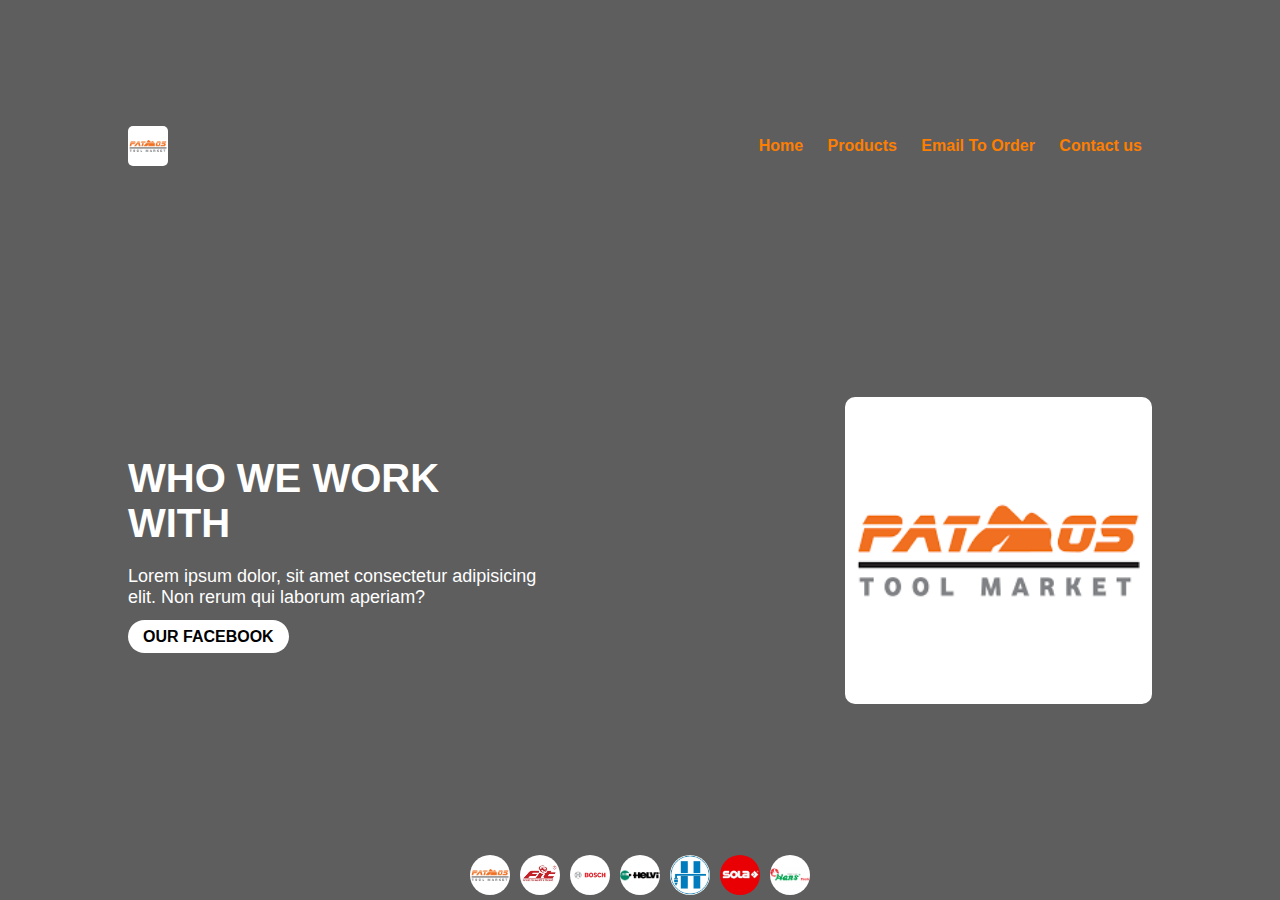
<file: index.html>
<html lang="en">
    <head>
        <meta charset="UTF-8">
        <meta name="viewport" content="width=device-width, initial-scale=1.0">
        <link rel="stylesheet" href="apple 2.css">
        <title>Patmos tool market</title>
    </head>
    <body>
        <div class="container">
            <header>
                <a href="products dash.html"><img src="0.png" class="logo"></a>
                <ul>
                    <li><a href="index.html">Home</a></li>
                    <li><a href="products.html">Products</a></li>
                    <li><a href="mailto:haielwanis@gmail.com">Email To Order</a></li>
                    <li><a href="contact.html">Contact us</a></li>
                </ul>
            </header>
            <div class="content">
                <div class="text">
                    <h2> Who we work with</h2>
                    <p>Lorem ipsum dolor, sit amet consectetur adipisicing elit. Non rerum qui laborum aperiam?</p>
                    <a href="https://www.facebook.com/PatmosToolMarket/">OUR FACEBOOK</a>
                </div>
                <div class="image">
                    <img class="img" src="0.png">
                </div>
            </div>
            <div class="icons">
                <img onclick="phones(this.src); colors('#5e5e5e')" src="0.png">
                <a href="https://fittoolseg.com/about" target="_blank">
                    <img onclick="phones(this.src); colors('#003366')" src="1.png">
                </a>
                <a href="https://www.bosch-professional.com/eg/en/" target="_blank">
                    <img onclick="phones(this.src); colors('#003366')" src="2.png">
                </a>
                <a href="https://helvi.com/en" target="_blank">
                    <img onclick="phones(this.src); colors('#003366')" src="3.png">
                </a>
                <a href="https://www.outiland.fr/marque-le-lorrain.html" target="_blank">
                    <img onclick="phones(this.src); colors('#003366')" src="4.png">
                </a>
                <a href="https://www.sola.at/en" target="_blank">
                    <img onclick="phones(this.src); colors('#003366')" src="5.png">
                </a>
                <a href="https://www.hanstool.com/" target="_blank">
                    <img onclick="phones(this.src); colors('#003366')" src="6.png">
                </a>
               
                
            </div>
        </div>
        <script src="apple 3.js"></script>
        <!-- Start of ChatBot (www.chatbot.com) code -->
        <script>
            window.__ow = window.__ow || {};
            window.__ow.organizationId = "97fc789c-f715-473c-a8b6-cdd76fdb5f3f";
            window.__ow.template_id = "6246a1eb-fc61-4e7b-b62d-cb573a79c522";
            window.__ow.integration_name = "manual_settings";
            window.__ow.product_name = "chatbot";   
            ;(function(n,t,c){function i(n){return e._h?e._h.apply(null,n):e._q.push(n)}var e={_q:[],_h:null,_v:"2.0",on:function(){i(["on",c.call(arguments)])},once:function(){i(["once",c.call(arguments)])},off:function(){i(["off",c.call(arguments)])},get:function(){if(!e._h)throw new Error("[OpenWidget] You can't use getters before load.");return i(["get",c.call(arguments)])},call:function(){i(["call",c.call(arguments)])},init:function(){var n=t.createElement("script");n.async=!0,n.type="text/javascript",n.src="https://cdn.openwidget.com/openwidget.js",t.head.appendChild(n)}};!n.__ow.asyncInit&&e.init(),n.OpenWidget=n.OpenWidget||e}(window,document,[].slice))
        </script>
        <noscript>You need to <a href="https://www.chatbot.com/help/chat-widget/enable-javascript-in-your-browser/" rel="noopener nofollow">enable JavaScript</a> in order to use the AI chatbot tool powered by <a href="https://www.chatbot.com/" rel="noopener nofollow" target="_blank">ChatBot</a></noscript>
        <!-- End of ChatBot code -->
    </body>
</html>
</file>
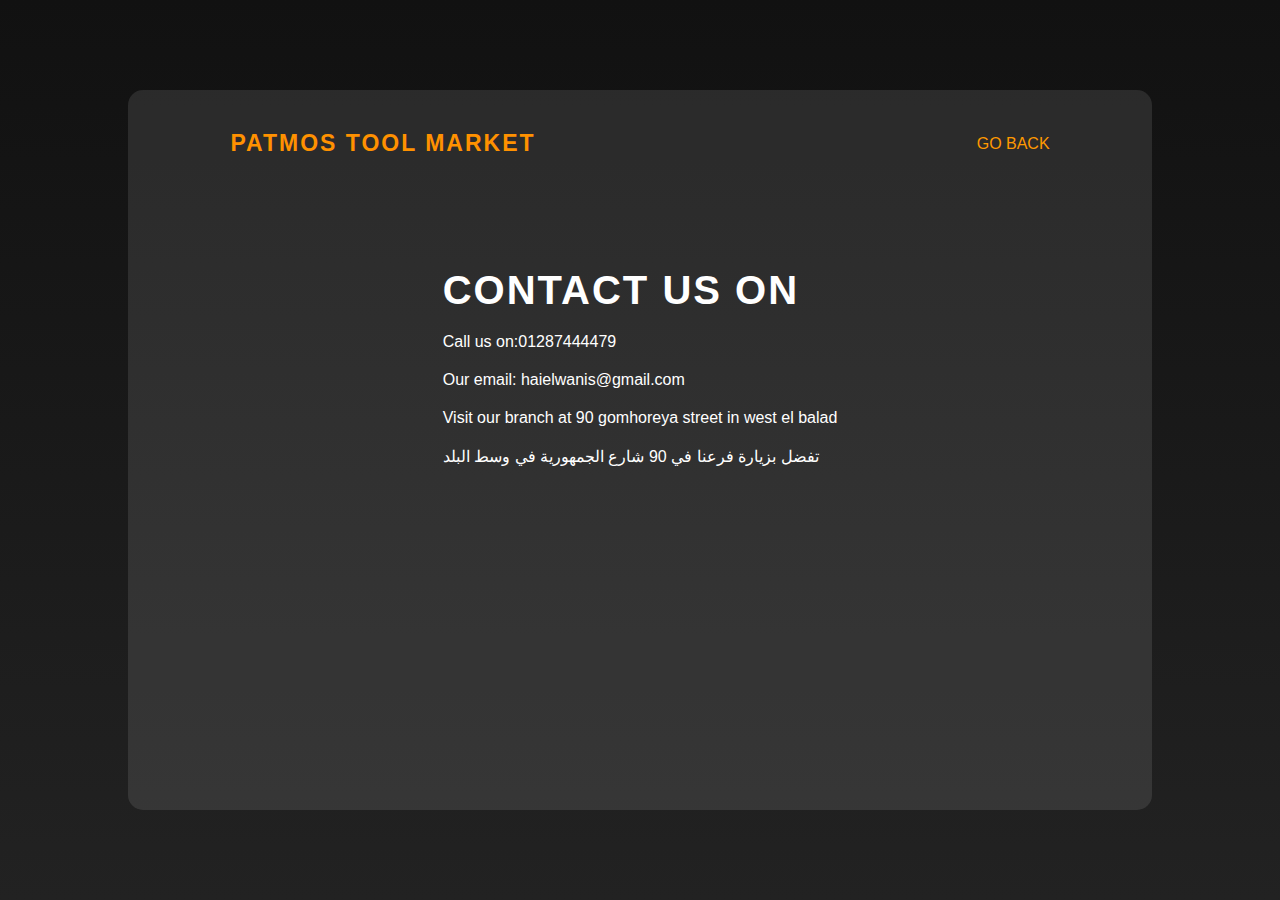
<file: contact.html>
<html>
    <html lang="en">
        <head>
            <meta charset="UTF-8">
            <link rel="stylesheet" href="contact2.css">
            <title>Patmos tool market</title>
        </head>
        <body>
        <div class="container">
            <nav>
                <a class="logo" href="#">Patmos Tool Market</a>
                <ul>
                    <li><a href="index.html">go back</a></li>
                </ul>
            </nav>
            <div class="content">
                <div class="text">
                    
                    <h2>contact us on</h2>
                    <p>Call us on:01287444479</p>
                    <p>Our email: haielwanis@gmail.com</p>
                    <p>Visit our branch at 90 gomhoreya street in west el balad</p>
                    <p>تفضل بزيارة فرعنا في 90 شارع الجمهورية في وسط البلد</p>

                </div>
            </div>
        </div>

        </body>
    </html>
</file>
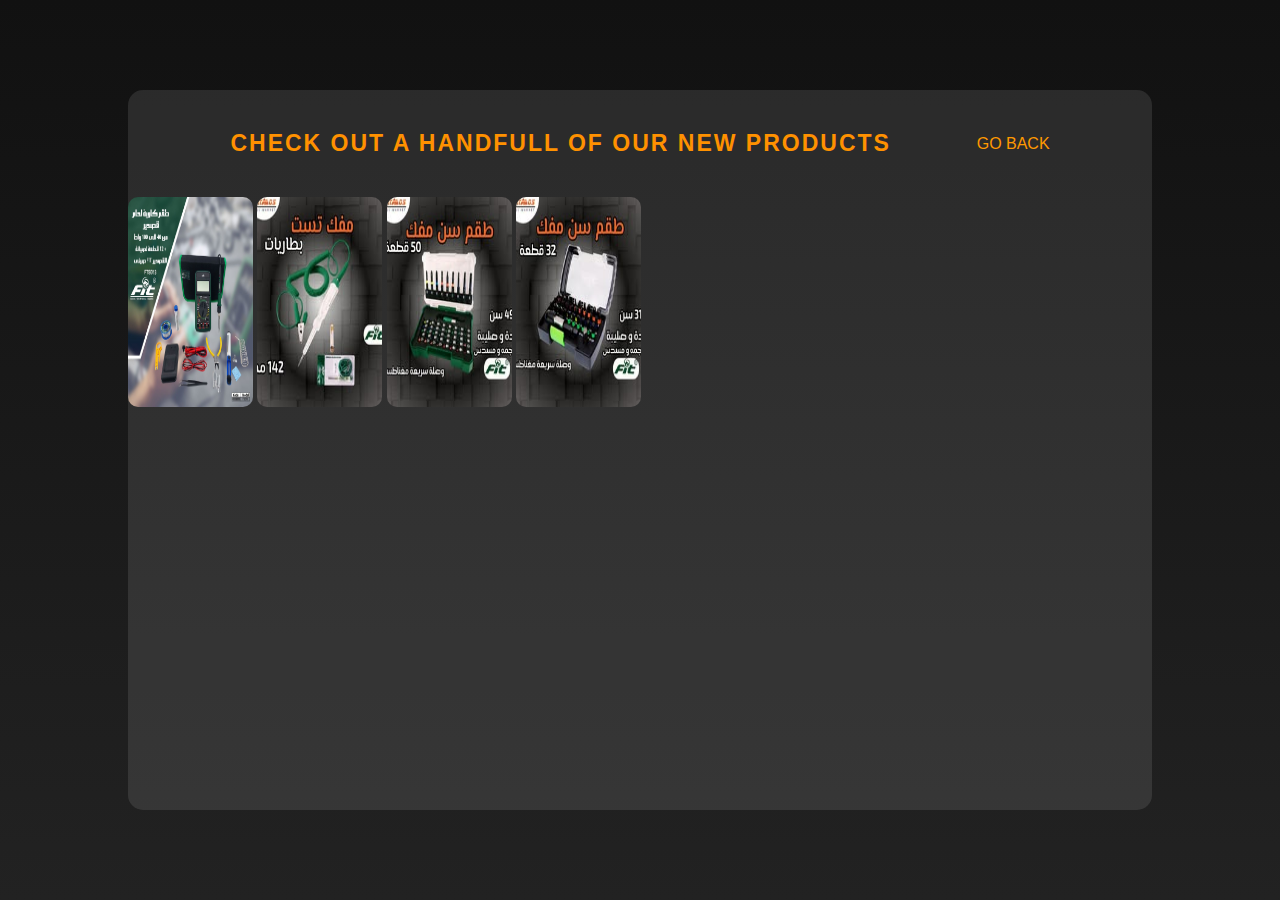
<file: products page 2.html>
<html>
    <html lang="en">
        <head>
            <meta charset="UTF-8">
            <link rel="stylesheet" href="products page 2.css">
            <title>Patmos tool market</title>
        </head>
        <body>

        <div class="container">
           
            <nav>
                <a class="logo" href="#">Check out a handfull of our new products</a>
                <ul>
                    <li><a href="products.html">go back</a></li>
                </ul>
            </nav>
            <div class="pics">
                <img src="fit1.jpg" alt="">
               
                <img src="p14.jpg" alt="">
                <img src="p15.jpg" alt="">
                <img src="p16.jpg" alt="">
           
                
                
            
            
            </div>
            <div class="content">
                <div class="text">
                    




                </div>
      
              
            </div>
           
        </div>

        </body>
    </html>
</file>
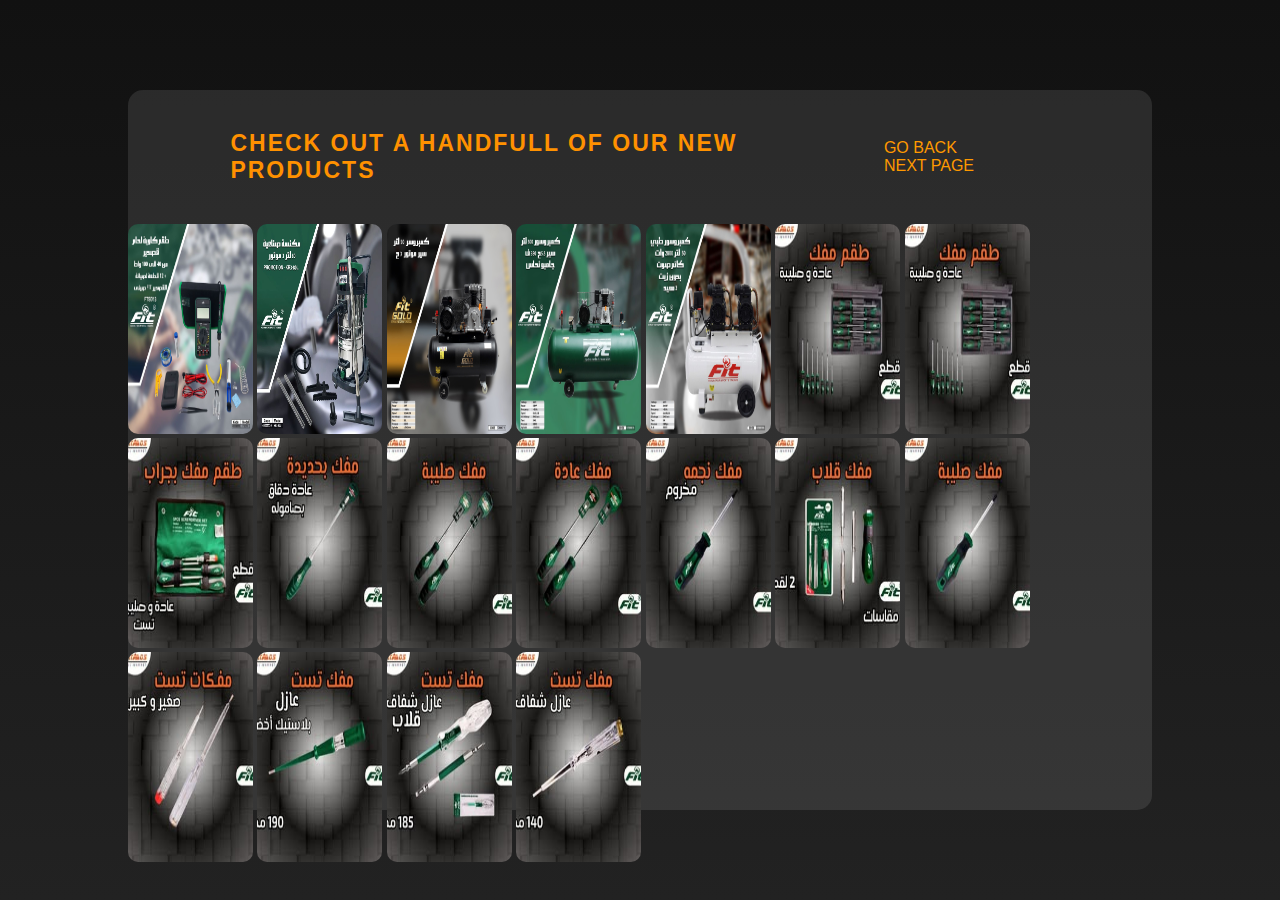
<file: products.html>
<html lang="en">
    <head>
        <meta charset="UTF-8">
        <link rel="stylesheet" href="products.css">
        <title>Patmos tool market</title>
    </head>
    <body>
        <div class="container">
            <nav>
                <a class="logo" href="#">Check out a handfull of our new products</a>
                <ul>
                    <li><a href="index.html">go back</a></li>
                    <li><a href="products page 2.html">next page</a></li>
                </ul>
            </nav>
            <div class="pics">
                <img src="fit1.jpg" alt="">
                <img src="fit 2.jpg" alt="">
                <img src="fit3.jpg" alt="">
                <img src="fit 4.jpg" alt="">
                <img src="fit 5.jpg" alt="">
                <img src="p1.jpg" alt="">
                <img src="p2.jpg" alt="">
                <img src="p3.jpg" alt="">
                <img src="p4.jpg" alt="">
                <img src="p5.jpg" alt="">
                <img src="p6.jpg" alt="">
                <img src="p7.jpg" alt="">
                <img src="p8.jpg" alt="">
                <img src="p9.jpg" alt="">
                <img src="p10.jpg" alt="">
                <img src="p11.jpg" alt="">
                <img src="p12.jpg" alt="">
                <img src="p13.jpg" alt="">
            </div>
            <div class="content">
                <div class="text">
                </div>
            </div>
        </div>
    </body>
</html>
</file>
<file: apple 2.css>
* {
    padding: 0;
    margin: 0;
    font-family: sans-serif;
    cursor: url('wrench.png'), auto; /* Add this line */
}

.container {
    background: #5e5e5e;
    min-height: 100vh;
    width: 100%;
    overflow: hidden;
    position: relative;
    display: flex;
    flex-direction: column;
    align-items: center;
}

header {
    display: flex;
    justify-content: space-between;
    align-items: center;
    width: 80%;
    margin: auto;
    padding: 20px 0;
}

.logo {
    width: 40px;
    border-radius: 5px;
}

ul {
    list-style: none;
    padding: 0;
}

ul li {
    display: inline-block;
}

ul li a {
    color: rgb(253, 126, 0);
    text-decoration: none;
    margin: 0 10px;
    font-weight: bold;
}

.content {
    display: flex;
    justify-content: space-between;
    align-items: center;
    width: 80%;
    margin: auto;
    flex-wrap: wrap;
}

.content .text {
    width: 40%;
    color: #fff;
    margin-bottom: 20px;
}

.content .text h2 {
    font-size: 40px;
    text-transform: uppercase;
}

.content .text p {
    font-size: 18px;
    margin: 20px 0;
}

.content .text a {
    text-decoration: none;
    background: #fff;
    color: #000;
    padding: 8px 15px;
    border-radius: 20px;
    font-weight: bold;
}

.content .image {
    width: 30%;
    margin-bottom: 20px;
}

.content .image img {
    width: 100%;
    border-radius: 10px;
}

.icons {
    display: flex;
    justify-content: center;
    flex-wrap: wrap;
    margin-top: 20px;
}

.icons img {
    width: 40px;
    transition: 0.6s;
    cursor: pointer;
    border-radius: 50px;
    margin: 5px;
}

.icons img:hover {
    transform: scale(1.5);
}

.header ul {
    display: flex;
    justify-content: space-around;
}

/* Responsive styles for smaller screens */
@media (max-width: 768px) {
    .header ul {
        flex-direction: column;
        align-items: center;
        padding: 0;
    }

    .header ul li {
        margin: 10px 0;
    }

    .content {
        flex-direction: column;
        align-items: center;
        text-align: center;
    }

    .content .text, .content .image {
        width: 100%;
    }

    .icons {
        flex-wrap: nowrap; /* Prevent wrapping */
        justify-content: center;
        overflow-x: auto; /* Allow horizontal scrolling if needed */
    }

    .icons img {
        margin: 5px;
    }

    .image img {
        max-width: 100%;
        height: auto;
    }
}

img {
    max-width: 100%;
    height: auto;
}
</file>
<file: contact2.css>
*{
    padding: 0;
    margin:0;
    font-family: sans-serif;
}
body{
    background: linear-gradient(#111,#222);
    height:100vh;
    width: 100%;
    display: flex;
    justify-content: center;
    align-items: center;
}

.container{
    width: 80%;
    height: 80%;
    background:rgba(255,255,255,0.1);
    border-radius: 15px;
}

nav{
    display: flex;
    justify-content: space-between;
    align-items: center;
    width: 80%;
    margin: auto;
    padding: 40px 25px;
}

nav .logo{
    color: rgb(255, 145, 0);
    text-decoration: none;
    font-size: 23px;
    font-weight: 700;
    text-transform: uppercase;
    letter-spacing: 2px;
}


nav ul li{
    display: inline-block;
}

nav ul li a{
text-decoration: none;
text-transform: uppercase;
color: rgb(255, 153, 0);
font-weight: 500;
}

nav ul li a:hover{
    color: blue;
}

.content{
    display: flex;
    justify-content: center;
    align-items: center;
    height: 50%;
    
}

.content .text{
color: #fff;

}
.content .text h2{
font-size: 40px;
text-transform: uppercase;
font-weight: 700;
letter-spacing: 2px;
margin-bottom: 20px; /* Add space below the heading */
}

.content .text p {
    margin-bottom: 20px; /* Add space below each paragraph */
}

.container .pics{
justify-content: center;
display: flex;

}
</file>
<file: products page 2.css>
*{
    padding: 0;
    margin:0;
    font-family: sans-serif;
}
body{
    background: linear-gradient(#111,#222);
    height:100vh;
    width: 100%;
    display: flex;
    justify-content: center;
    align-items: center;
}

.container{
    width: 80%;
    height: 80%;
    background:rgba(255,255,255,0.1);
    border-radius: 15px;
}

nav{
    display: flex;
    justify-content: space-between;
    align-items: center;
    width: 80%;
    margin: auto;
    padding: 40px 25px;
}

nav .logo{
    color: rgb(255, 145, 0);
    text-decoration: none;
    font-size: 23px;
    font-weight: 700;
    text-transform: uppercase;
    letter-spacing: 2px;
}


nav ul li{
    display: inline-block;
}

nav ul li a{
text-decoration: none;
text-transform: uppercase;
color: rgb(255, 153, 0);
font-weight: 500;
}

nav ul li a:hover{
    color: blue;
}

.content{
  display: flex;
    justify-content: center;
    align-items: center;
    height: 50%;
    border-radius: 10px;
    

    
}

.content .text{
color: #fff;


}
.content .text h2{
font-size: 40px;
text-transform: uppercase;
font-weight: 700;
letter-spacing: 2px;
height: 100px;


}


.pics{
height: 50px;



}

.pics img{
border-radius: 10px;
width: 125px;
height: 210px;
transition: 0.6s;

}

.pics img:hover{
    transform: scale(1.5);
}
</file>
<file: products.css>
*{
    padding: 0;
    margin:0;
    font-family: sans-serif;
}
body{
    background: linear-gradient(#111,#222);
    height:100vh;
    width: 100%;
    display: flex;
    justify-content: center;
    align-items: center;
}

.container{
    width: 80%;
    height: 80%;
    background:rgba(255,255,255,0.1);
    border-radius: 15px;
}

nav{
    display: flex;
    justify-content: space-between;
    align-items: center;
    width: 80%;
    margin: auto;
    padding: 40px 25px;
}

nav .logo{
    color: rgb(255, 145, 0);
    text-decoration: none;
    font-size: 23px;
    font-weight: 700;
    text-transform: uppercase;
    letter-spacing: 2px;
}


nav ul li{
    display: inline-block;
}

nav ul li a{
text-decoration: none;
text-transform: uppercase;
color: rgb(255, 153, 0);
font-weight: 500;
}

nav ul li a:hover{
    color: blue;
}

.content{
  display: flex;
    justify-content: center;
    align-items: center;
    height: 50%;
    border-radius: 10px;
    

    
}

.content .text{
color: #fff;


}
.content .text h2{
font-size: 40px;
text-transform: uppercase;
font-weight: 700;
letter-spacing: 2px;
height: 100px;


}


.pics{
height: 50px;



}

.pics img{
border-radius: 10px;
width: 125px;
height: 210px;
transition: 0.6s;

}

.pics img:hover{
    transform: scale(1.5);
}
</file>
